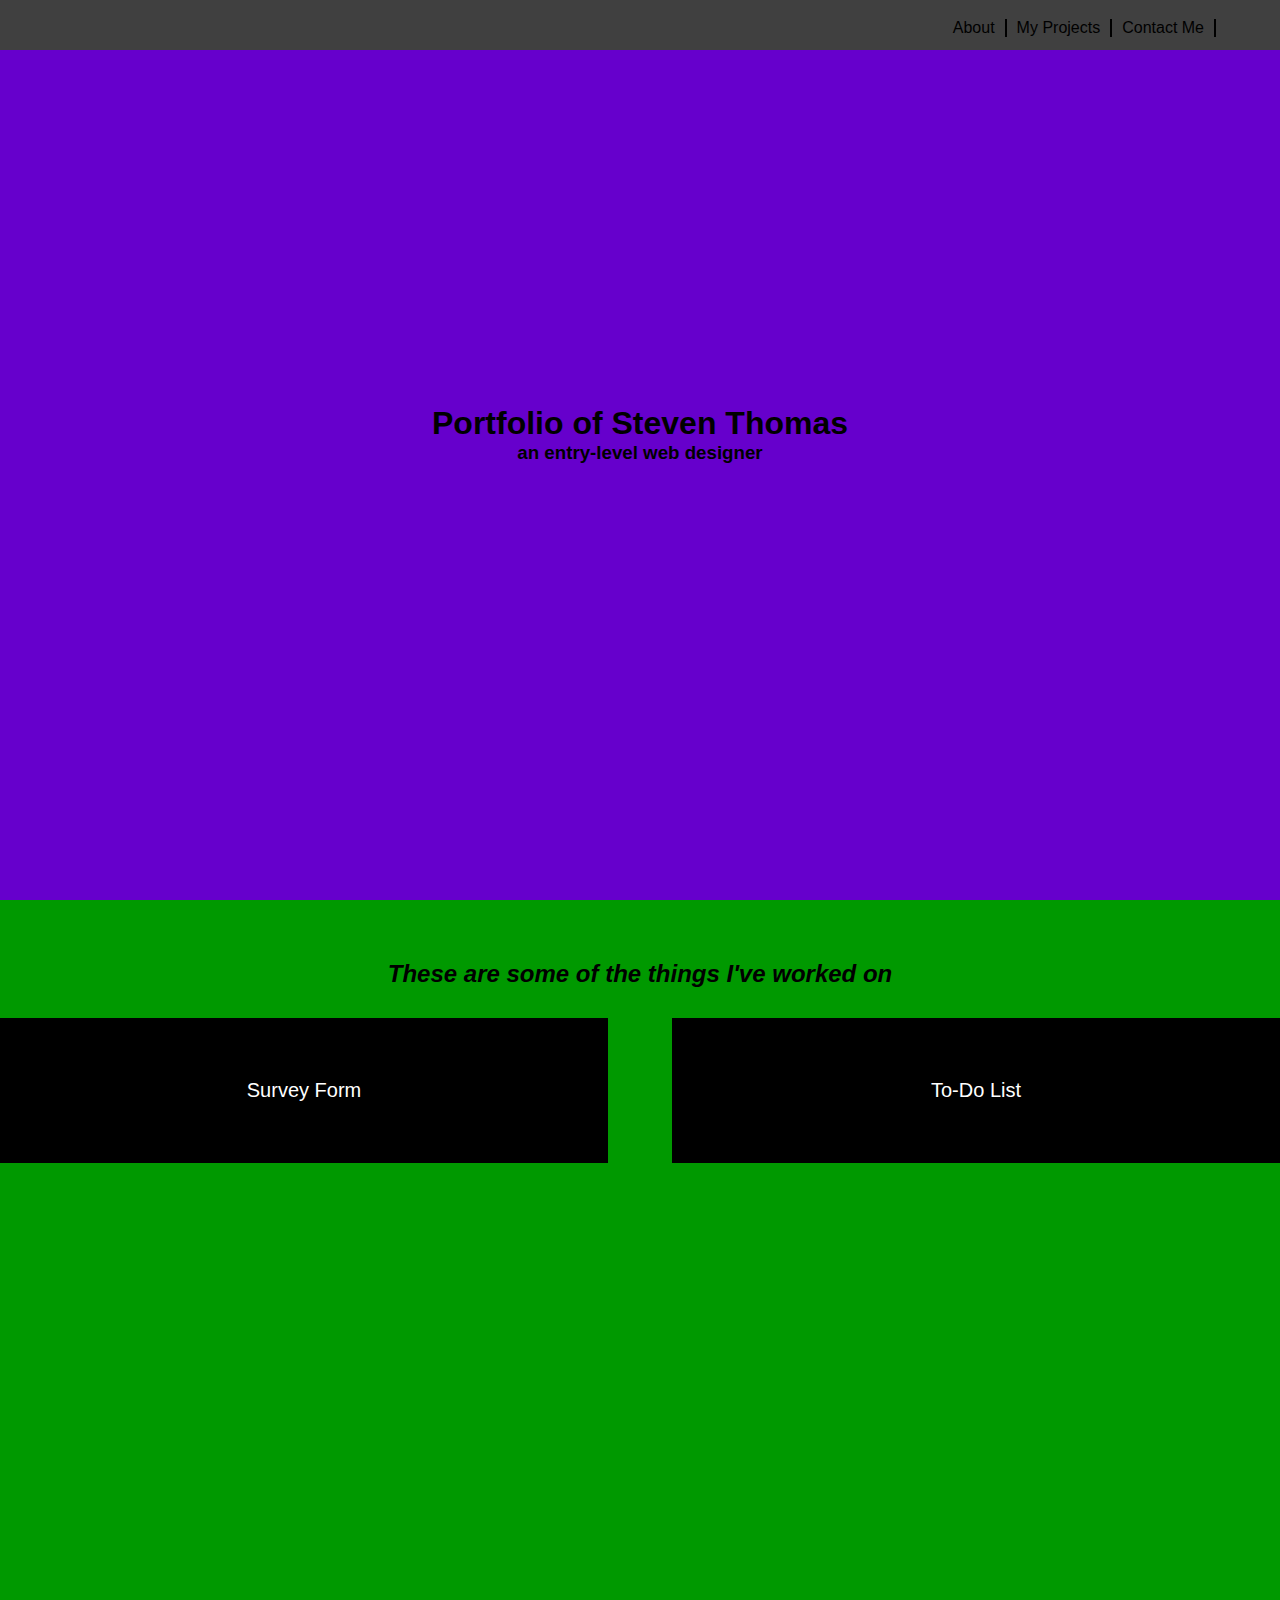
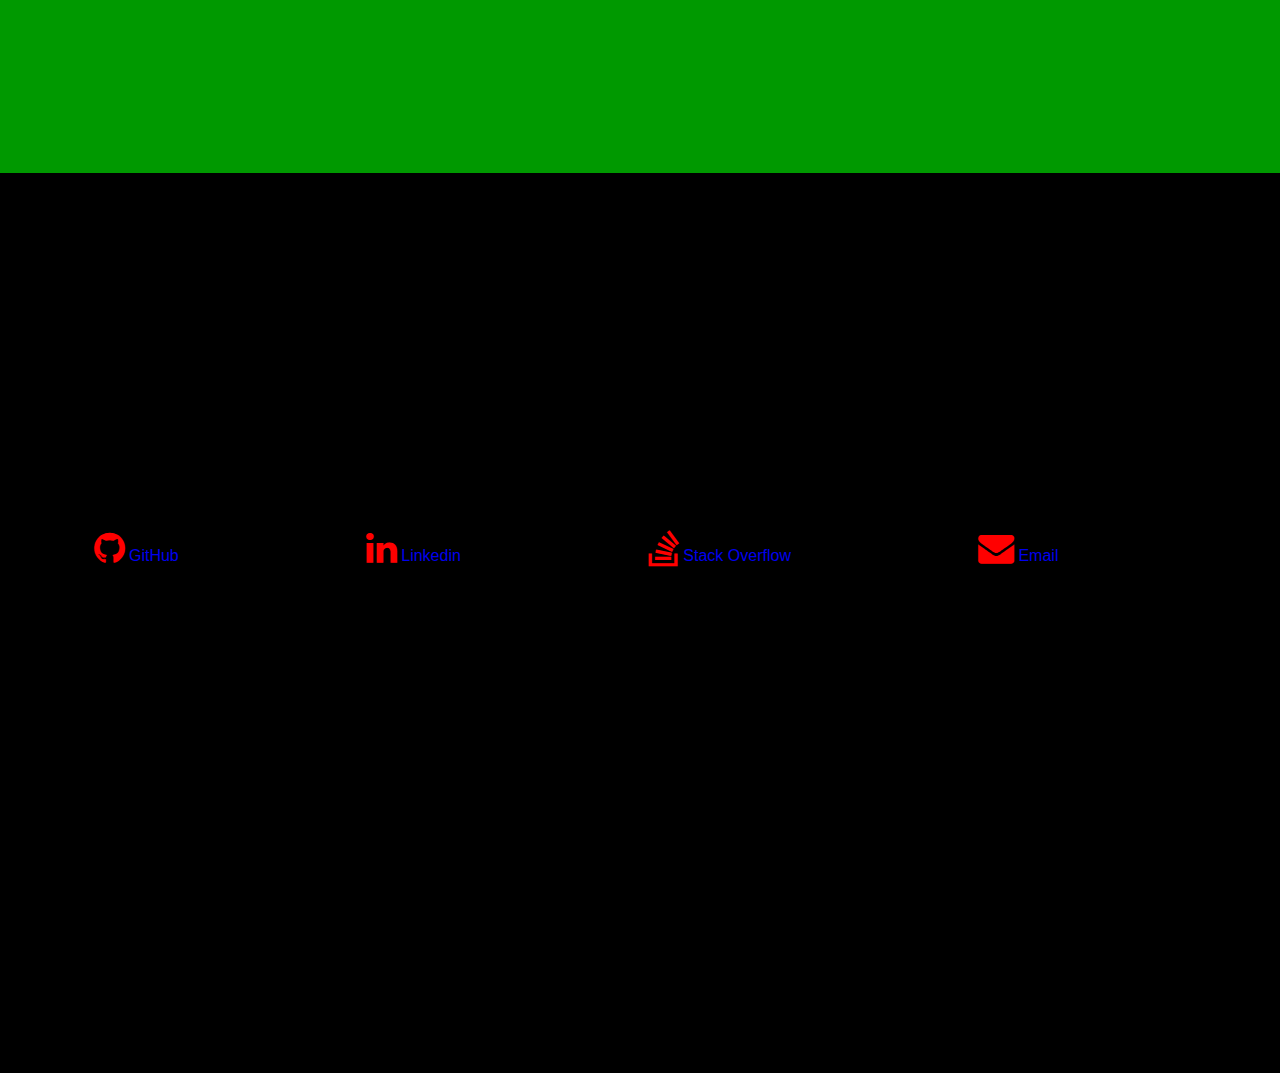
<file: index.html>
<!DOCTYPE html>
<html>

  <head>
    <title>Portfolio</title>
    <link rel="stylesheet" href="https://cdnjs.cloudflare.com/ajax/libs/font-awesome/4.7.0/css/font-awesome.min.css">
    <meta charset="UTF-8" />
    <meta name="viewport" content="width=device-width, initial-scale=1.0">
    <link rel="stylesheet" type="text/css" href="css/portfolio.css">
  </head>

  <body>
    <!-- Start Nav -->
    <nav id="navbar">
      <ul class="nav-list">
        <li>
          <a href="#contact">
            Contact Me
          </a>
        </li>
        <li>
          <a href="#projects">
            My Projects
          </a>
        </li>
        <li>
          <a href="#welcome-section">
            About
          </a>
        </li>
      </ul>
    </nav>
    <!-- End Nav -->

    <!-- Begin welcome section -->
    <section id="welcome-section">
      <h1>Portfolio of Steven Thomas</h1>
      <h3>an entry-level web designer</h3>
    </section>
    <!-- End welcome section -->

    <!-- Begin project section -->
    <section id="projects">
      <div class="project-header">
        <h2>These are some of the things I've worked on</h2>
      </div>
      <div class="project-grid">
        <div class="project project-tile">
          <a href="Survey Form.html" class="remove-underline" target="_blank">
            <p class="project-title">
              Survey Form
            </p>
          </a>
        </div>
        <div class="project project-tile">
          <a href="To-Do-List.html" class="remove-underline" target="_blank">
            <p class="project-title">
              To-Do List
            </p>
          </a>
        </div>
      </div>
    </section>
    <!-- End project section -->

    <!-- Begin contact section -->
    <section id="contact">
      <h1 class="contact-header">
        Get in touch with me here...
      </h1>
      <div class="flex-container">
        <a href="https://github.com/steven-thomas93" target="_blank" id="profile-link" class="remove-underline">
          <i class="fa fa-github" style="font-size:36px;color:red"></i>
          GitHub
        </a>
        <a href="https://www.linkedin.com/in/steven-thomas-9a975713a/" target="_blank" id="profile-link" class="remove-underline">
          <i class="fa fa-linkedin" style="font-size:36px;color:red">
          </i>
          Linkedin
        </a>
        <a href="https://stackoverflow.com/users/19336322/royalambient" target="_blank" id="profile-link" class="remove-underline">
          <i class="fa fa-stack-overflow" style="font-size:36px;color:red">
          </i>
          Stack Overflow
        </a>
        <a href="mailto:steven_thomas93@proton.me" class="remove-underline">
          <i class="fa fa-envelope" style="font-size:36px;color:red">
          </i>
          Email
        </a>
      </div>
    </section>
    <!-- End contact section -->
  </body>

</html>
</file>
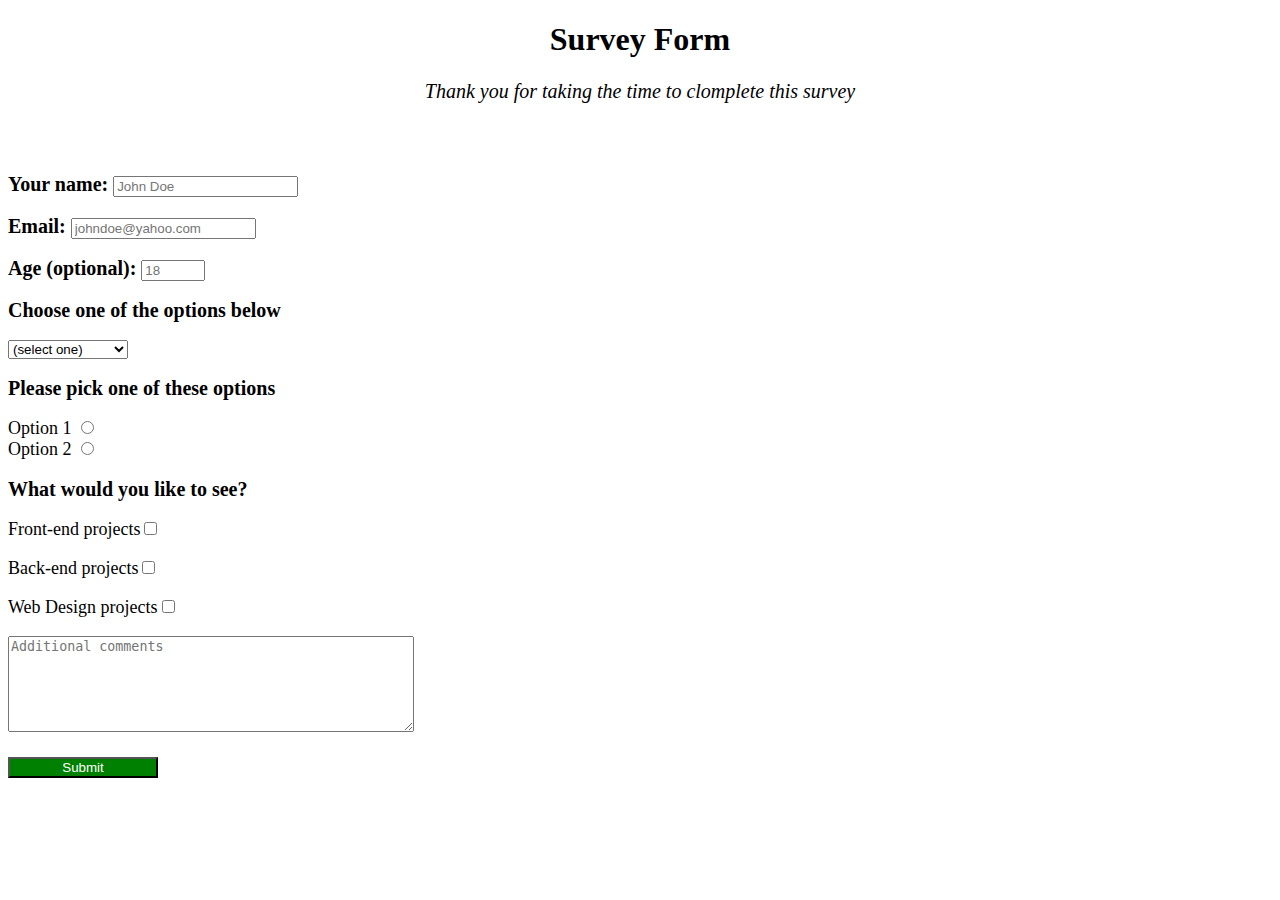
<file: Survey Form.html>
<!DOCTYPE html>
<html>
  <head>
    <title>Survey Form</title>
    <link rel="stylesheet" href="css/survey-form.css">
    <meta name="viewport" content="width=device-width, initial-scale=1.0">
    <meta charset="UTF-8">
    </head>
  <header>
    <h1 id="title" >Survey Form</h1>
    <p id="description" >Thank you for taking the time to clomplete this survey</p>
    </header>
    <body>
    <form id="survey-form">
      <div class="flex-container">
      <label id="name-label" type="text">Your name: <input id="name" type="text" placeholder="John Doe" required /></label>
        <br> <div class="topic-space"></div>
      <label id="email-label">Email: <input id="email" type="email" placeholder="johndoe@yahoo.com" required/> </label>
        <br> <div class="topic-space"></div>
      <label id="number-label">Age (optional): <input min="12" max="120" type="number" id="number" placeholder="18" /></label>
        <br> <div class="topic-space"></div>
      <label id="section1"> Choose one of the options below </label>
        <br>
      <select id="dropdown" required>
        <option>(select one)</option>
        <option>This one</option>
        <option>That one</option>
      </select>
        <br>
      <label id="section2"> Please pick one of these options </label>
      <br>
     <label id="subsec2">Option 1 <input type="radio" value="recommend" name="recommend"></label>
      <label id="subsec2">Option 2 <input type="radio" value="recommend" name="recommend"></label>
        <br>
        <label id="section3"> What would you like to see?  
          </label>
          <br>
      <label id="subsec3">Front-end projects<input type="checkbox" value="1"></label>
      <br>
      <label id="subsec3">Back-end projects<input type="checkbox" value="2"></label>
      <br>
      <label id="subsec3">Web Design projects<input type="checkbox" balue="3"></label>
        <br>
      <textarea class="textarea" placeholder="Additional comments"></textarea>
      <button id="submit" type="submit">Submit</button>
      </div>
  </form>
  </body>
  </html>
</file>
<file: css/portfolio.css>
* {
  margin: 0;
  padding: 0;
  font-family: Verdana, sans-serif;
}

:root {
  --project-tile: black;
  --navbar: #404040;
}

@media screen and (max-width: 600px) {
  .navbar a {
    float: none;
    width: 100%;
  }
}

html {
  scroll-behavior: smooth;
}

.remove-underline {
  text-decoration: none;
}

/* Welcome Section */

#welcome-section {
  height: 100vh;
  width: 100%;
  background-color: #6600cc;
  text-align: center;
}

h1, h3 {
  position: relative;
  top: 45%;
}

h2 {
  font-style: italic;
  text-align: center;
  padding-top: 60px;
}

h4 {
  text-align: center;
}

/* Nav Section */

ul {
  list-style-type: none;
  padding-right: 5%;
  padding-top: 1.5%;
}

li a {
  color: black;
  text-decoration: none;
  padding: 0 10px 0;
  border-right: solid 2px black;
  float: right;
  text-align: center;
}

li a:hover {
  background-color: #8c8c8c;
}

nav {
  position: fixed;
  top: 0;
  width: 100%;
  height: 50px;
  background-color: var(--navbar);
  z-index: 10;
}

/* Projects Section */

.project-header {
padding-bottom: 30px;
}

#projects {
  position: absolute;
  background-color: #009900;
  height: 100vh;
  width: 100%;
}

.project-grid {
  display: grid;
  grid-template-columns: repeat(auto-fit, minmax(320px, 1fr));
  grid-gap: 4rem;
  width: 100%;
  max-width: 1280px;
  margin: 0 auto;
  margin-bottom: 6rem;
}

.project-title {
  color: white;
  font-size: 20px;
  padding: 10%;
  text-align: center;
}

.project-tile {
  background: var(--project-tile);
}

.project-img {
  object-fit: cover;
  height: 20px;
  width: 100%;
}

/* Contact Section */

#contact {
  background-color:  black;
  position: relative;
  height: 100vh;
  width: 100%;
  top: 97vh;
}

.contact-header {
  text-align: center;
  top: 100px;
}

.flex-container {
  display: flex;
  flex-direction: row;
  justify-content: space-around;
  align-items: center;
  align-content: center;
  height: 75%;
  width: 90%;
}
</file>
<file: css/survey-form.css>
h1,
p {
  text-align: center;
}

#description {
  font-size: 20px;
  font-style: italic;
}

#name-label {
  font-weight: bold;
  font-size: 20px;
}

#email-label {
  font-weight: bold;
  font-size: 20px;
}

#number-label {
  font-weight: bold;
  font-size: 20px;
}

#section1 {
  font-weight: bold;
  font-size: 20px;
}

#section2 {
  font-weight: bold;
  font-size: 20px;
}

#subsec2 {
  font-size: 18px;
}

#section3 {
  font-weight: bold;
  font-size: 20px;
}

#subsec3 {
  font-size: 18px;
}

form {
position: relative;
top: 50px;
}

.flex-container {
  display: flex;
  flex-direction: column;
  justify-content: center;
  align-items: left;
}

#dropdown {
  width: 120px;
}

.textarea {
  height: 90px;
  width: 400px;
}

#submit {
  background-color: green;
  color: white;
  width: 150px;
  position: relative;
  top: 25px;
}
</file>
